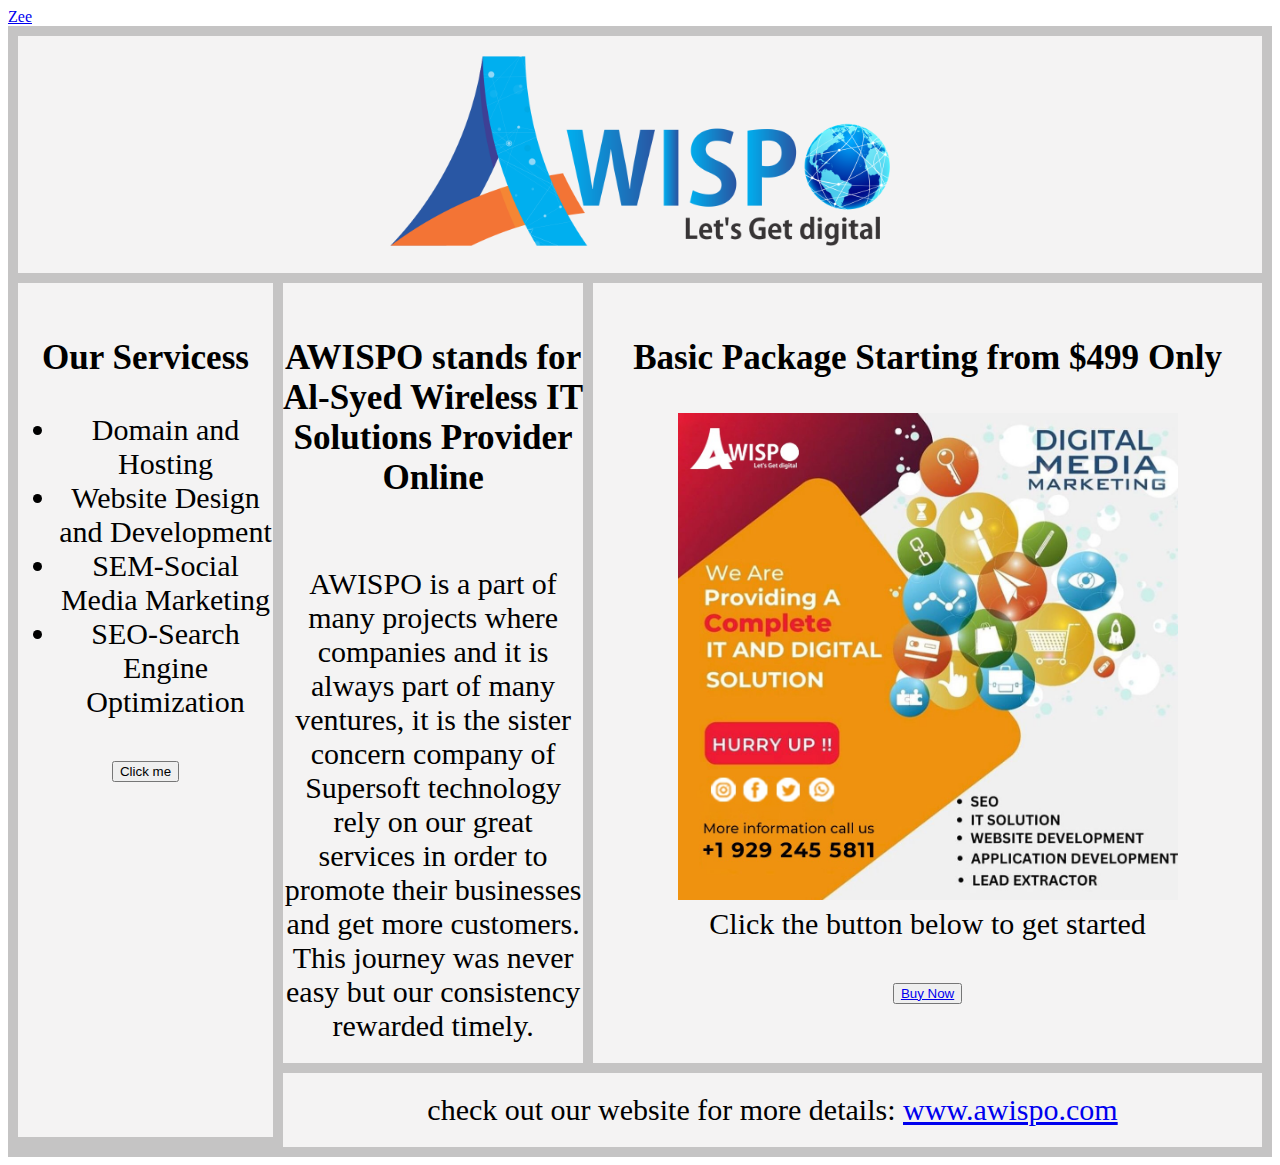
<file: awispo.html>
<!DOCTYPE html>
<html lang="en">
<head>
  <meta name="viewport" content="width=device-width, initial-scale=1.0">

    <meta charset="UTF-8">
    <meta name="viewport" content="width=device-width, initial-scale=1.0">
    <script src="./Js/awispojava.js"></script>
    <title>AWISPO</title>
</head>
<body>
<nav><a href="zeepage.html">Zee</a></nav>
        <div class="grid-container">
          <div class="item1"><img src="./images/New logo.png" width="500px"></div>
          <div class="item2" style="margin-bottom: 10px; text-align: center;">
            <h3>Our Servicess</h3> 
            <ul>
                <li>Domain and Hosting</li>
                <li>Website Design and Development</li>
                <li>SEM-Social Media Marketing</li>
                <li>SEO-Search Engine Optimization</li>
            </ul>
            <button id="myButton" onclick="myClickFunction()">Click me</button>
        </div>
          <div class="item3"><h3>AWISPO stands for Al-Syed Wireless IT Solutions Provider Online </h3> <br>
            AWISPO is a part of many projects where companies and it is always part of many ventures, it is the sister concern company of Supersoft technology rely on our great services in order to promote their businesses and get more customers. This journey was never easy but our consistency rewarded timely.
          </div>  
          <div class="item4">
            <figure>
                <h3> Basic Package Starting from $499 Only </h3>
                <img src="./images/AWISPO Services.jpg" alt="Services" width="500px">
                <figcaption>Click the button below to get started</figcaption>
              </figure>
              <button class="favorite styled" type="button"><a href="http://www.awispo.com/">Buy Now</a></button>
            </div>
          <div class="item5">            check out our website for more details: <a href="http://www.awispo.com/" >www.awispo.com</a>
          </div>
        </div>
        
        
        
            
                <style>
                    .item1 { grid-area: header; }
                    .item2 { grid-area: menu; }
                    .item3 { grid-area: main; }
                    .item4 { grid-area: right; }
                    .item5 { grid-area: footer; }
                    
                    .grid-container {
                      display: grid;
                      grid-template-areas:
                        'header header header header header header'
                        'menu main main main right right'
                        'menu footer footer footer footer footer';
                      gap: 10px;
                      background-color: #c5c4c4;
                      padding: 10px;
                    }
                    
                    .grid-container > div {
                      background-color: rgba(255, 255, 255, 0.8);
                      text-align: center;
                      padding: 20px 0;
                      font-size: 30px;
                    }
                    </style>
                    
        
</body>
</html>
</file>
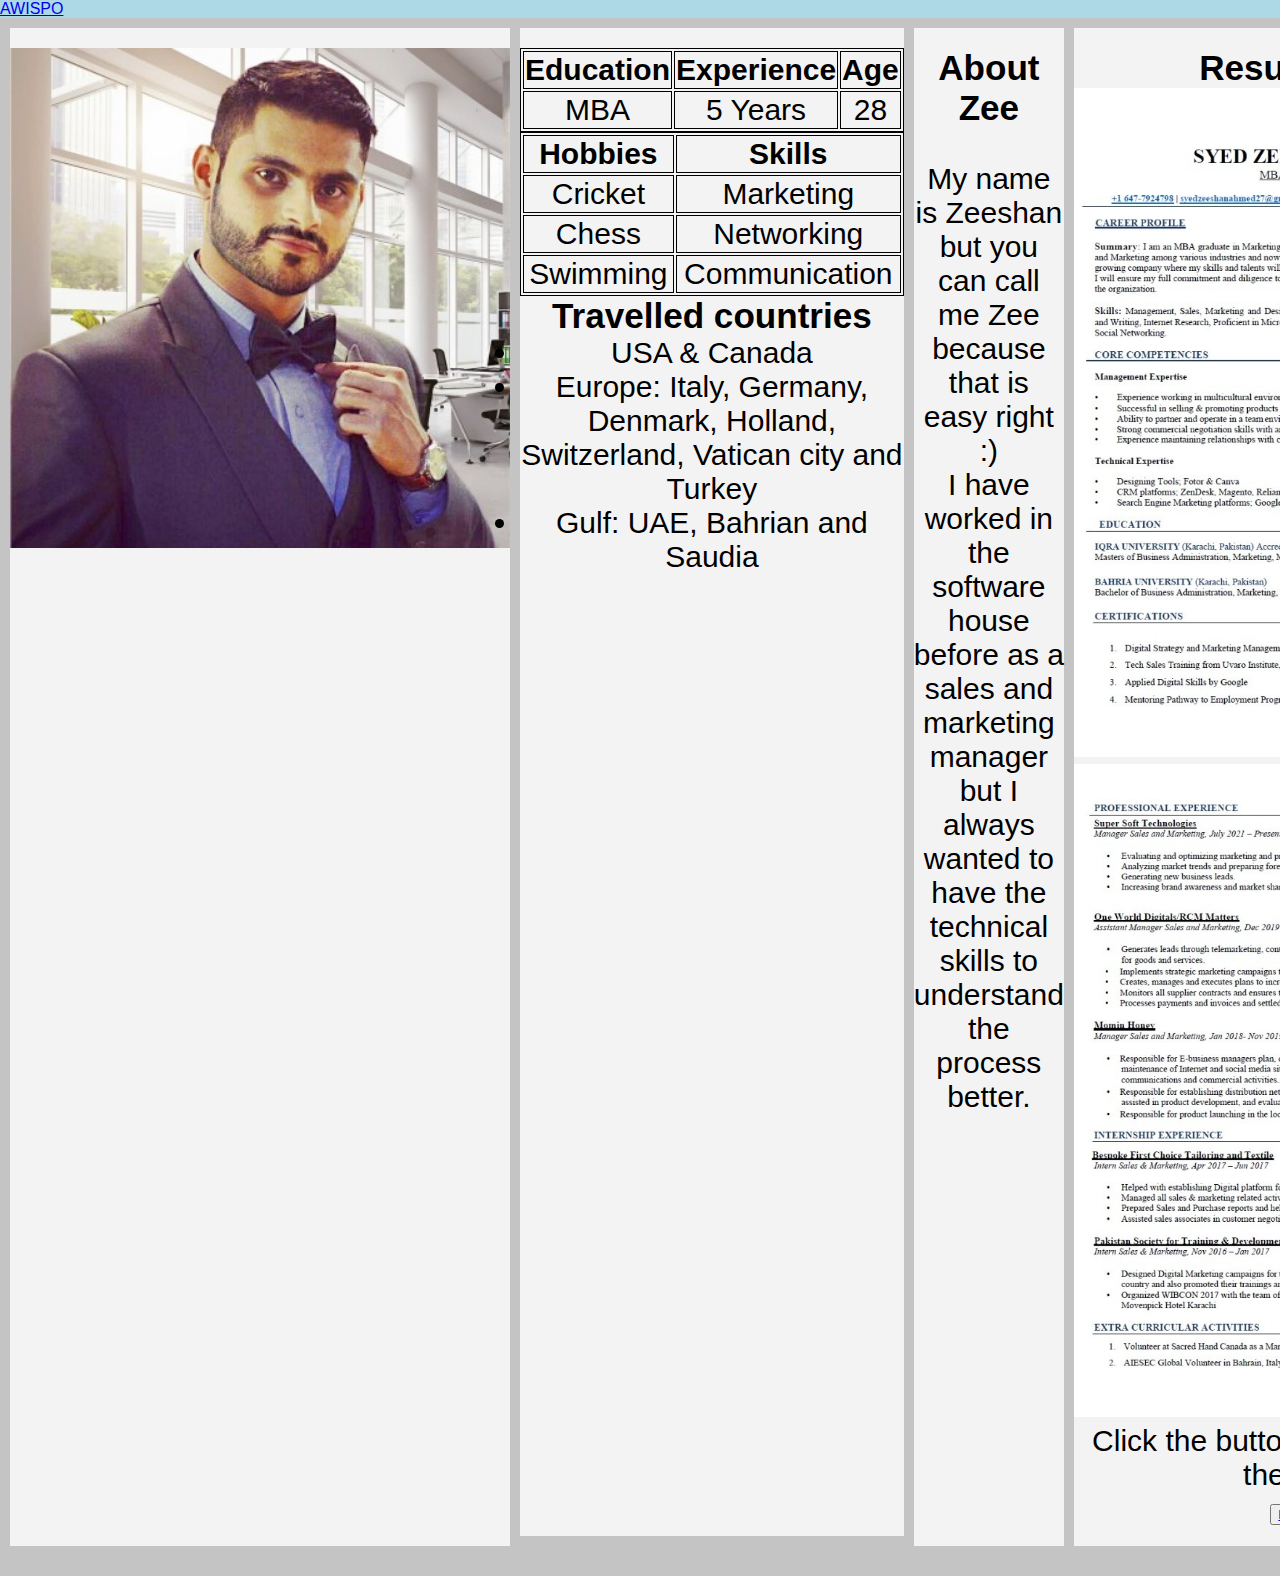
<file: zeepage.html>
<!DOCTYPE html>
<html>
  <head>
    <title>Portfolio of Syed Zeeshan Ahmed (ZEE)</title>
    <link rel="stylesheet" href="./css/style.css">
    <style>
      table, th, td {
        border: 1px solid black;
      }
      </style>
</head>
<meta name="viewport" content="width=device-width, initial-scale=1.0">

<body>
  <nav><a href="./index.html">AWISPO</a></nav>

    <div class="grid-container">
        <div class="item1"><img src="./images/DP 1.jpg" width="500px"></div>
        <div class="item2" style="margin-bottom: 10px; text-align: center;">
          <table style="width:100%">
            <tr>
              <th>Education</th>
              <th>Experience</th> 
              <th>Age</th>
            </tr>
            <tr>
              <td>MBA</td>
              <td>5 Years</td>
              <td>28</td>
          
            </tr>
          </table>
          <table style="width:100%">
            <tr>
              <th>Hobbies</th>
              <th>Skills</th> 
              
            </tr>
            <tr>
              <td>Cricket</td>
              <td>Marketing</td>

             
          
            </tr>
            <tr>
              <td>Chess</td>
              <td>Networking</td>
            </tr>
            <tr>
              <td>Swimming</td>
              <td>Communication</td>
              
          </table>
          <h3>Travelled countries</h3> 
          <ul class="z-list">
            <li>
              USA & Canada
            </li>
            <li>
              Europe: Italy, Germany, Denmark, Holland, Switzerland, Vatican city and Turkey
            </li>
            <li>
              Gulf: UAE, Bahrian and Saudia
            </li>
          </ul>
      </div>
        <div class="item3"><h3>About Zee </h3> <br>
            My name is Zeeshan but you can call me Zee because that is easy right :) <br>
            I have worked in the software house before as a sales and marketing manager but I always wanted to have the technical skills to understand the process better.
        </div>  
        <div class="item4"><figure>
          <h3> Resume of Zee </h3>
          <img src="./images/Education.jpeg" alt="Resume" width="500px" padding="50%    ">
          <img src="./images/Experience.jpeg" alt="Resume" width="500px" padding="50%    ">

      
          <figcaption>Click the button below to download the Resume</figcaption>
          <button class="favorite styled" type="button"> <a href="https://drive.google.com/file/d/1ZtQAeTrFeT9etdLNqeg9XrZ2wQmlHq6Q/view?usp=sharing" >Resume of Zee</a> </button> 
      </figure></div>
        <div class="item5">            check out my website for more details: <a href="http://www.syedzeeshanahmed.com/" >www.syedzeeshanahmed.com</a>
        </div>
      </div>
      
      
      
          
             
                  </body>
</html>
</file>
<file: css/style.css>
/* CSS Reset (optional) */
body, h1, h2, h3, p, ul, li, figure {
  margin: 0;
  padding: 0;
}

body {
  background-color: lightblue;
  font-family: Arial, sans-serif;
}

.grid-container {
  display: grid;
  grid-template-areas:
      'header header header header header header'
      'menu main main main right right'
      'menu footer footer footer footer footer';
  gap: 10px;
  background-color: #c5c4c4;
  padding: 10px;
}

.grid-container > div {
  background-color: rgba(255, 255, 255, 0.8);
  text-align: center;
  padding: 20px 0;
  font-size: 30px;
}

@media (max-width: 768px) {
  .grid-container {
      grid-template-areas:
          'header header header header header header'
          'main main main main main main'
          'menu menu right right right right'
          'footer footer footer footer footer footer';
  }
}

@media (max-width: 480px) {
  .grid-container {
      grid-template-areas:
          'header header header header header header'
          'main main main main main main'
          'menu menu menu right right right'
          'footer footer footer footer footer footer';
  }
}
</file>
